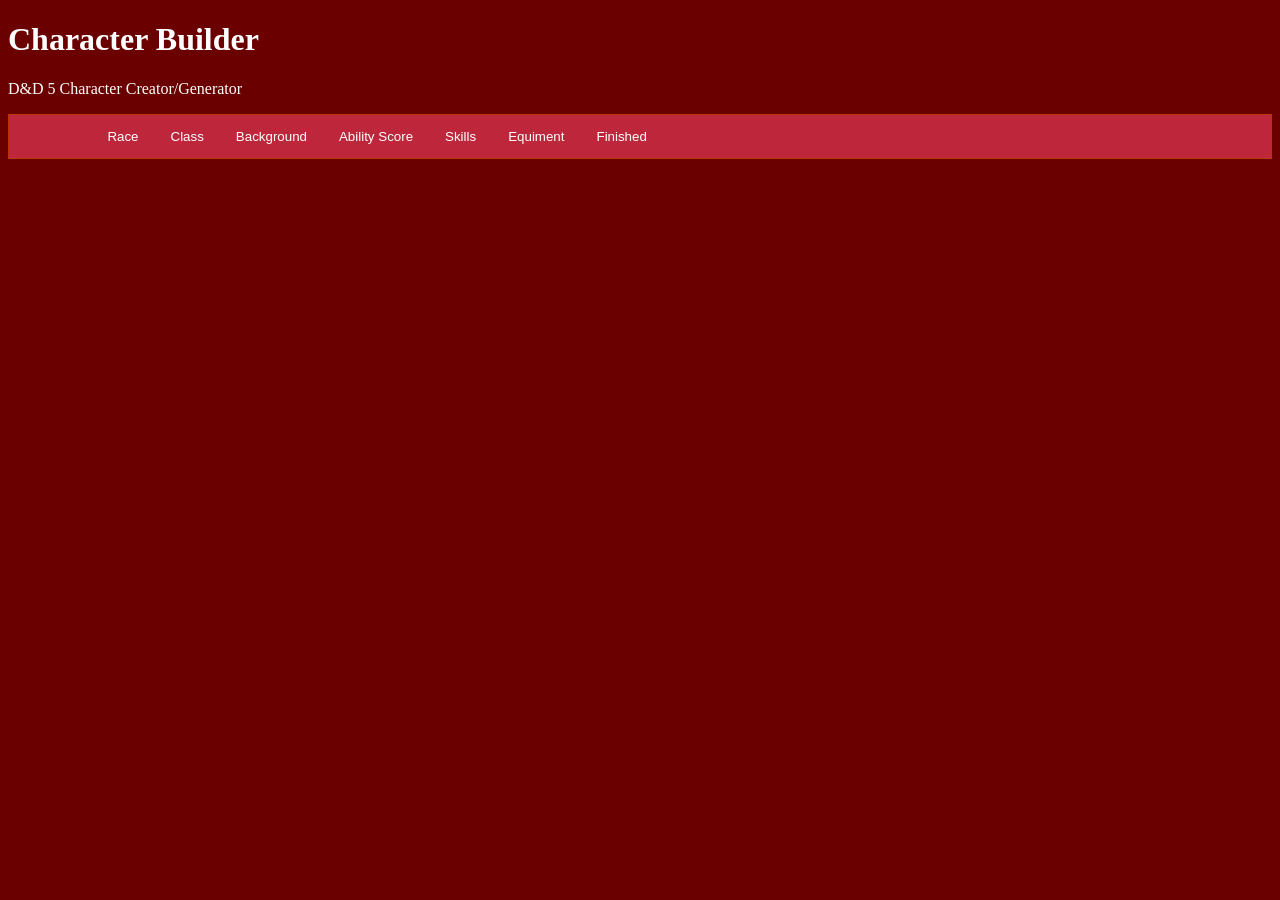
<file: index.html>
<!DOCTYPE html>
<html lang="en">

<head>
  <link rel="stylesheet" href="./DND_Image.css">
  <script src="https://ajax.googleapis.com/ajax/libs/jquery/3.5.1/jquery.min.js"></script>
  <title>DND Character Sheet Demo</title>
</head>

<body>
  <div class="header">
    <h1>Character Builder</h1>
    <p>D&D 5 Character Creator/Generator</p>
  </div>

  <!-- Tab links -->
  <div class="tab">
    <button id="page_6_button" class="tablinks" onclick="openPage(event, 'page_6')"
      style="visibility:hidden">SPELLS</button>
    <button class="tablinks" onclick="openPage(event, 'page_1')">Race</button>
    <button class="tablinks" onclick="openPage(event, 'page_2')">Class</button>
    <button class="tablinks" onclick="openPage(event, 'page_3')">Background</button>
    <button class="tablinks" onclick="openPage(event, 'page_4')">Ability Score</button>
    <button class="tablinks" onclick="openPage(event, 'page_5')">Skills</button>
    <button class="tablinks" onclick="openPage(event, 'page_7')">Equiment</button>
    <button class="tablinks" onclick="openPage(event, 'page_9')">Finished</button>
  </div>
  <!------------------Races------------------------->
  <div id="page_1" class="tabcontent">
    <h2>Race:</h2>
    <p>Chose your character race from below</p>
    <div class="dropdown">
      <button onclick="selectionButton('raceDropdown')" id='race_option' class="dropbtn">Race
        <i class="fa fa-caret-down"></i>
      </button>
      <div id="raceDropdown" class="dropdown-content">
        <ul id="raceList">
          <li value="dragonborn">dragonborn</li>
          <li value="dwarf">dwarf</li>
          <li value="elf">elf</li>
          <li value="gnome">gnome</li>
          <li value="half-elf">half-elf</li>
          <li value="half-orc">half-orc</li>
          <li value="halfling">halfling</li>
          <li value="human">human</li>
          <li value="tiefling">tiefling</li>
        </ul>
      </div>
    </div>
    <br />
    <br />

    <div id="info_1" class="info_section" style="border-style:solid">
      <p>Race:</p>
      <label id="name"> </label>
      <br />
      <p>Race Speed:</p>
      <label id="speed_race"> </label>
      <br />
      <p>Race Description:</p>
      <label id="race-age"> </label>
      <br />
      <p>Race Alignment:</p>
      <label id="race-alignment"> </label>
      <br />
      <p>Trait Names:</p>
      <label id="results"> </label>
      <br />
      <p>Race Size:</p>
      <label id="size"> </label>
      <br />
      <p>Race Languages:</p>
      <label id="language"> </label>
      <br />
      <p>Race Weapons:</p>
      <label id="weapon"> </label>
      <br />
      <p>Race Skills:</p>
      <label id="race-skill"> </label>
      <br />
      <p>Race Ability Bonuses:</p>
      <label id="bonuses"> </label>
      <br />
      <p>Subraces:</p>
      <label id="subraces"> </label>
    </div>
  </div>

  <!------------------Classes------------------------->

  <div id="page_2" class="tabcontent">
    <h2>Class:</h2>
    <p>Chose your character class from below</p>
    <p class="des_class"> A character class is a fundamental part of the identity and
      nature of characters in the Dungeons & Dragons role-playing game. A character's capabilities,
      strengths, and weaknesses are largely defined by its class. A character's class affects a character's
      available skills and abilities</p>
    <div class="dropdown">
      <button onclick="selectionButton('classDropdown')" id='class_option' class="dropbtn">Class
        <i class="fa fa-caret-down"></i>
      </button>
      <br />
      <div id="classDropdown" class="dropdown-content">
        <ul id="classList">
          <li value="barbarian">barbarian</li>
          <li value="bard">bard</li>
          <li value="cleric">cleric</li>
          <li value="druid">druid</li>
          <li value="fighter">fighter</li>
          <li value="monk">monk</li>
          <li value="paladin">paladin</li>
          <li value="ranger">ranger</li>
          <li value="rogue">rogue</li>
          <li value="sorcerer">sorcerer</li>
          <li value="warlock">warlock</li>
          <li value="wizard">wizard</li>
        </ul>
      </div>
    </div>
    <br />
    <div id="info_2" class="info_section" style="border-style:solid">
      <p>Class:</p>
      <label id="class_name"></label>
      <br />
      <p>Hit Die:</p>
      <label id="hit"></label>
      <br />
      <p>Saving Throw:</p>
      <label id="throws"></label>
      <br />
      <p>Number of Skills One can Have:</p>
      <label id="skills"> </label>
      <br />
      <p>Recommended Equiment:</p>
      <label id="preffer_equiment"> </label>
      <br />
      <p>Starting Spells:</p>
      <label id="spells"> None </label>
      <br />
      <p>Spellcasting:</p>
      <label id="spellscasting"> None </label>
      <br />
      <p>Subclasses:</p>
      <label id="subclasses"> </label>
      <br />
    </div>
  </div>

  <!------------------Background------------------------->
  <div id="page_3" class="tabcontent">
    <h2>Background:</h2>
    <br />
    <p>Chose your character background from below</p>
    <div class="dropdown">
      <button onclick="selectionButton('backgroundDropdown')" id='background_option' class="dropbtn">Background
        <i class="fa fa-caret-down"></i>
      </button>
      <br />
      <div id="backgroundDropdown" class="dropdown-content">
        <ul id="backgroundList">
          <li value="acolyte">acolyte</li>
          <li value="criminal">criminal</li>
          <li value="folk-hero">folk-hero</li>
          <li value="noble">noble</li>
          <li value="sage">sage</li>
          <li value="soldier">soldier</li>
          <li value="None">None</li>
        </ul>
      </div>
    </div>
    <br />
    <p>Choose your character Alignment</p>
    <p class="alignment_info"> Alignment is a combination of
      two factors: one identifies morality (good, evil, or neutral),
      and the other describes attitudes toward society and order (lawful, chaotic, or neutral)</p>
    <br />
    <div class="dropdown">
      <button onclick="selectionButton('alignmentDropdown')" id='alignment_option' class="dropbtn">Alignment
        <i class="fa fa-caret-down"></i>
      </button>
      <br />
      <div id="alignmentDropdown" class="dropdown-content">
        <ul id="alignmentList">
          <li value="chaotic-evil">chaotic-evil</li>
          <li value="chaotic-good">chaotic-good</li>
          <li value="chaotic-neutral">chaotic-neutral</li>
          <li value="lawful-evil">lawful-evil</li>
          <li value="lawful-good">lawful-good</li>
          <li value="lawful-neutral">lawful-neutral</li>
          <li value="neutral">neutral</li>
          <li value="neutral-evil">neutral-evil</li>
          <li value="neutral-good">neutral-good</li>
          <li value="none">None</li>
        </ul>
      </div>
    </div>

    <div id="info_3" class="info_section" style="border-style:solid">
      <p>Required Skills:</p>
      <label id="skills_needed"></label>
      <br />
      <p>Languages to Choice From:</p>
      <label id="languages_options"></label>
      <p>Background Description:</p>
      <label id="background_des"></label>
      <br />
      <p>Alignment:</p>
      <label id="alignment_choice"> </label>
    </div>
  </div>

  <!------------------Ability Scores------------------------->
  <div id="page_4" class="tabcontent">
    <h2>Ability Score:</h2>
    <br />
    <h2>Level:</h2>
    <p>1</p>
    <p>All beginner players begin at level 1.</p>
    <br />
    <table>
      <tr>
        <th>Ability</th>
        <th>Score</th>
        <th>Bonus</th>
        <th>Description</th>
        <th>Important For</th>
        <th>Total</th>
      </tr>
      <tr>
        <td>STR:</td>
        <td><label id="STR"> 0</label></td>
        <td><label id="STR_bonus" value=0> 0</label></td>
        <td><label id="STR_des"></label></td>
        <td><label id="STR_info"></label></td>
        <td><label id="STR_total"></label></td>
      </tr>
      <tr>
        <td>DEX:</td>
        <td><label id="DEX"> 0</label></td>
        <td><label id="DEX_bonus" value=0> 0</label></td>
        <td><label id="DEX_des"></label></td>
        <td><label id="DEX_info"></label></td>
        <td><label id="DEX_total"></label></td>
      </tr>
      <tr>
        <td>CON:</td>
        <td><label id="CON"> 0</label></td>
        <td><label id="CON_bonus" value=0> 0</label></td>
        <td><label id="CON_des"></label></td>
        <td><label id="CON_info"></label></td>
        <td><label id="CON_total"></label></td>
      </tr>
      <tr>
        <td>INT:</td>
        <td><label id="INT"> 0</label></td>
        <td><label id="INT_bonus" value=0> 0</label></td>
        <td><label id="INT_des"></label></td>
        <td><label id="INT_info"></label></td>
        <td><label id="INT_total"></label></td>
      </tr>
      <tr>
        <td>WIS:</td>
        <td><label id="WIS"> 0</label></td>
        <td><label id="WIS_bonus" value=0> 0</label></td>
        <td><label id="WIS_des"></label></td>
        <td><label id="WIS_info"></label></td>
        <td><label id="WIS_total"></label></td>
      </tr>
      <tr>
        <td>CHA:</td>
        <td><label id="CHA"> 0</label></td>
        <td><label id="CHA_bonus" value=0> 0</label></td>
        <td><label id="CHA_des"></label></td>
        <td><label id="CHA_info"></label></td>
        <td><label id="CHA_total"></label></td>
      </tr>
    </table>
    <br />
    <button id="roll">Roll</button>
  </div>


  <!------------------Skills------------------------->
  <div id="page_5" class="tabcontent">
    <h2>Proficiencies:</h2>
    <p>Choose the character's skills and languages.</p>
    <br />
    <p>Pick your character's language from below</p>
    <div id="Languages">
      <ul id="languageList"> </ul>
    </div>
    <br />
    <p>Pick your character's class skills from below</p>
    <div class="dropdown">
      <button onclick="selectionButton('skillDropdown')" id='skill_option' class="dropbtn"> Skill
        <i class="fa fa-caret-down"></i>
      </button>
      <br />
      <div id="skillDropdown" class="dropdown-content">
        <ul id="skillList"> </ul>
      </div>
    </div>

    <div class="dropdown">
      <button onclick="selectionButton('skill2Dropdown')" id='skill_option2' class="dropbtn"> Skill
        <i class="fa fa-caret-down"></i>
      </button>
      <br />
      <div id="skill2Dropdown" class="dropdown-content">
        <ul id="skill2List"> </ul>
      </div>
    </div>

    <div id="skillOptions3" class="dropdown" style="visibility:hidden">
      <button onclick="selectionButton('skill3Dropdown')" id='skill_option3' class="dropbtn"> Skill
        <i class="fa fa-caret-down"></i>
      </button>
      <br />
      <div id="skill3Dropdown" class="dropdown-content">
        <ul id="skill3List"> </ul>
      </div>
    </div>

    <div id="info_5" class="info_section" style="border-style:solid">
      <p>Skill Name:</p>
      <label id="Pro_name"></label>
      <br />
      <p>Skill Information:</p>
      <label id="Pro_info"></label>
      <p>Skill Required Based on Background:</p>
      <label id="background_Skill_info"></label>
    </div>
  </div>

  <!------------------Spells------------------------->
  <div id="page_6" class="tabcontent">
    <div class="sidenav">
      <p>Extra Spells Available:</p>
      <ul id="extra_spells"> </ul>
      <div id="extra_spell_info">
        <p>Ability Score Needed for Spells:</p>
        <label id="spell_ability"></label>
        <p>Description of Spellcasting:</p>
        <label id="spell_ability_info"></label>
        <br />
        <label id="extra_spell_ability_info"></label>
      </div>
    </div>
    <div class="main">

      <h2>Known Spells:</h2>
      <p>Choose your Character's Spells.</p>
      <br />
      <p>Pick your character's spells from below</p>
      <div class="dropdown">
        <button onclick="selectionButton('spellDropdown')" id='spell_option' class="dropbtn">Spell
          <i class="fa fa-caret-down"></i>
        </button>
        <br />
        <div id="spellDropdown" class="dropdown-content">
          <ul id="spellList"> </ul>
        </div>
      </div>

      <div class="dropdown">
        <button onclick="selectionButton('spellDropdown2')" id='spell_option2' class="dropbtn">Spell
          <i class="fa fa-caret-down"></i>
        </button>
        <br />
        <div id="spellDropdown2" class="dropdown-content">
          <ul id="spellList2"> </ul>
        </div>
      </div>

      <div class="dropdown">
        <button onclick="selectionButton('spellDropdown3')" id='spell_option3' class="dropbtn">Spell
          <i class="fa fa-caret-down"></i>
        </button>
        <br />
        <div id="spellDropdown3" class="dropdown-content">
          <ul id="spellList3"> </ul>
        </div>
      </div>

      <div class="dropdown">
        <button onclick="selectionButton('spellDropdown4')" id='spell_option4' class="dropbtn">Spell
          <i class="fa fa-caret-down"></i>
        </button>
        <br />
        <div id="spellDropdown4" class="dropdown-content">
          <ul id="spellList4"> </ul>
        </div>
      </div>
      <div id="info_6" class="info_section" style="border-style:solid">
        <p>Spell:</p>
        <label id="spell_name"></label>
        <br />
        <p>Spell Information:</p>
        <label id="spell_info"></label>
        <br />
        <p>Spell Range:</p>
        <label id="spell_range"></label>
        <br />
      </div>
    </div>
  </div>

  <!------------------equiment------------------------->
  <div id="page_7" class="tabcontent">
    <h2>Equiment:</h2>
    <p>Choose the character's weapons, aromor, and pack.</p>
    <br />
    <p>Set your character's allowance below</p>
    <input id="money" type="number"></input>
    <div class="dropdown">
      <button onclick="selectionButton('moneyDropdown')" id='money_option' class="dropbtn">Currency
        <i class="fa fa-caret-down"></i>
      </button>
      <div id="moneyDropdown" class="dropdown-content">
        <ul id="moneyList">
          <li value="cp">Copper (cp)</li>
          <li value="sp">Silver (sp)</li>
          <li value="ep">Electrum (ep)</li>
          <li value="gp">Gold (gp)</li>
          <li value="pp">Platinum (pp)</li>
        </ul>
      </div>
    </div>
    <p>Weapon Total Spent: <lable id="money_weapon" value="0">0</lable>
    </p>
    <p>Kit Total spent: <lable id="money_kit" value="0">0</lable>
    </p>
    <p>Armor Total Spent: <lable id="money_armor" value="0">0</lable>
    </p>
    <p>Sheild Total spent: <lable id="money_sheild" value="0">0</lable>
    </p>
    <p>Magic Item Total spent: <lable id="money_magic" value="0">0</lable>
    </p>
    <p>New Total: <lable id="money_left" value="0">0</lable>
    </p>
    <br />
    <p>Pick your character's weapon from below</p>
    <div class="dropdown">
      <button onclick="selectionButton('weaponDropdown')" id='weapon_option' class="dropbtn">Weapon
        <i class="fa fa-caret-down"></i>
      </button>
      <br />
      <div id="weaponDropdown" class="dropdown-content">
        <ul id="weaponList"> </ul>
      </div>
    </div>
    <br />
    <p>Pick your character's Armor from below</p>
    <div class="dropdown">
      <button onclick="selectionButton('armorDropdown')" id='armor_option' class="dropbtn">Armor
        <i class="fa fa-caret-down"></i>
      </button>
      <br />
      <div id="armorDropdown" class="dropdown-content">
        <ul id="armorList"> </ul>
      </div>
    </div>
    <br />
    <p>Pick your character's shield from below</p>
    <div class="dropdown">
      <button onclick="selectionButton('shieldDropdown')" id='shield_option' class="dropbtn">Shields
        <i class="fa fa-caret-down"></i>
      </button>
      <br />
      <div id="shieldDropdown" class="dropdown-content">
        <ul id="shieldList"> </ul>
      </div>
    </div>
    <br />
    <p>Pick your character's kit from below</p>
    <div class="dropdown">
      <button onclick="selectionButton('kitDropdown')" id='kit_option' class="dropbtn">Kits
        <i class="fa fa-caret-down"></i>
      </button>
      <br />
      <div id="kitDropdown" class="dropdown-content">
        <ul id="kitList"> </ul>
      </div>
    </div>

    <div id = "durid_spell_equ" style="visibility:hidden">
      <p>Pick your Druid's magic Equiment from below</p>
      <div class="dropdown">
        <button onclick="selectionButton('druid_magic_Dropdown')" id='druid_equip_option' class="dropbtn">Druid
          <i class="fa fa-caret-down"></i>
        </button>
        <br />
        <div id="druid_magic_Dropdown" class="dropdown-content">
          <ul id="druid_magic_List"> </ul>
        </div>
      </div>
    </div>

    <div id = "bard_spell_equ" style="visibility:hidden">
      <p>Pick your Bard's music Equiment from below</p>
      <div class="dropdown">
        <button onclick="selectionButton('bard_magic_Dropdown')" id='bard_equip_option' class="dropbtn">Instrument
          <i class="fa fa-caret-down"></i>
        </button>
        <br />
        <div id="bard_magic_Dropdown" class="dropdown-content">
          <ul id="bard_magic_List"> </ul>
        </div>
      </div>
    </div>

    <div id = "wizard_spell_equ" style="visibility:hidden">
      <p>Pick your Magic User's magic Equiment from below</p>
      <div class="dropdown">
        <button onclick="selectionButton('wizard_magic_Dropdown')" id='wizard_equip_option' class="dropbtn">Magic Equipment
          <i class="fa fa-caret-down"></i>
        </button>
        <br />
        <div id="wizard_magic_Dropdown" class="dropdown-content">
          <ul id="wizard_magic_List"> </ul>
        </div>
      </div>
    </div>

    <div id = "holy_equ" style="visibility:hidden">
      <p>Pick your Holy Man's magic Equiment from below</p>
      <div class="dropdown">
        <button onclick="selectionButton('holy_Dropdown')" id='holy_equip_option' class="dropbtn">Holy Equipment
          <i class="fa fa-caret-down"></i>
        </button>
        <br />
        <div id="holy_Dropdown" class="dropdown-content">
          <ul id="holy_List"> </ul>
        </div>
      </div>
    </div>

    <br />
    <div id="info_7" class="info_section" style="border-style:solid">
      <p>Equiment Name:</p>
      <label id="equiment_name"></label>
      <br />
      <p>Wieght:</p>
      <label id="weight"></label>
      <br />
      <p>Range:</p>
      <label id="range"></label>
      <br />
      <p>Range Category:</p>
      <label id="range_cat"></label>
      <br />
      <p>Armor Protection:</p>
      <label id="armor_prot"></label>
      <br />
      <p>Cost:</p>
      <label id="cost_info"></label>
      <br />
      <p>Damage:</p>
      <label id="damage_info"></label>
      <br />
      <p>Roll for Damage:</p>
      <label id="damage_roll"></label>
      <br />
      <p>Stealth Advantage:</p>
      <label id="stealth_info"></label>
      <br />
      <p>Strength Required to Weild:</p>
      <label id="musle_info"></label>
      <br />
      <p>Equiment Description:</p>
      <label id="equiment_info"></label>
    </div>
  </div>

  <!------------------Print------------------------->
  <div id="page_9" class="tabcontent">
    <h2>Sheet Fromat:</h2>
    <section class="indent-1">
      <section>
        <p>Race: <label id="char_race" type="text"></label></p>
        <p>Class: <label id="char_class" type="text"></label></p>
        <p>Level: <label id="char_level" type="text">1</label></p>
        <p>Experince Points: <label id="char_exp" type="text">0</label></p>
        <p>Background: <label id="char_background" type="text"></label></p>
        <p>Alignment: <label id="char_alignment" type="text"></label></p>
      </section>

      <section>
        <p>Armor Class (10 + DEX Modifier + other bonuses): <label id="char_armor_class" type="text"></label></p>
        <p>Initative & Inspiration: <label id="char_init" type="text"></label></p>
        <p>Speed: <label id="char_speed" type="text"></label></p>
      </section>
    </section>
    
    <section class="indent-1">
      <section>
        <h1>Score:</h1>
        <p>Strength: <label id="char_STR" type="text"></label></p>
        <p>Dexterity: <label id="char_DEX" type="text"></label></p>
        <p>Constitution: <label id="char_CON" type="text"></label></p>
        <p>Intelligence: <label id="char_INT" type="text"></label></p>
        <p>Wisdom: <label id="char_WIS" type="text"></label></p>
        <p>Charisma: <label id="char_CHAR" type="text"></label></p>
      </section>

      <section>
        <h1>Saving Throws & Skills:</h1>
        <p>Strength & (Str): <label id="char_STR_skill" type="text"></label></p>
        <p>Dexterity & (Dex): <label id="char_DEX_skill" type="text"></label></p>
        <p>Constitution & (Con): <label id="char_CON_skill" type="text"></label></p>
        <p>Intelligence & (Int): <label id="char_INT_skill" type="text"></label></p>
        <p>Wisdom & (Wis): <label id="char_WIS_skill" type="text"></label></p>
        <p>Charisma & (Cha): <label id="char_CHAR_skill" type="text"></label></p>
      </section>
    </section>
    
    <section class="indent-1">
      <section>
        <p>Proficiency Bonus: <label id="char_bonus" type="text">+2</label></p>
        <p>Fill in the bubbles for the following Saving Throws:</p>
        <label id="char_saving_throws" type="text"></label>
        </br>
        <p>Fill in the bubbles for the following Skills:
        <p>
          <label id="char_skills" type="text"></label>
          <label id="char_background_skills" type="text"></label>
      </section>

      <section>
        <h1>Hit Points:</h1>
        <p>Hit Die: <label id="char_die_hit" type="text"></label></p>
        <p>Hit Points Maximum (Die hit + CON Modifier): <label id="char_max_hit" type="text"></label></p>
        <p>Current Hit Points: <label id="char_hit" type="text"></label></p>
      </section>
    </section>
    
    <section class="indent-1">
      <section>
        <h1>Attack and SpellCasting:</h1>
        <p>Armor: <label id="char_armor" type="text"></label></p>
        <p>Weapon: <label id="char_weapon" type="text"></label></p>
        <p>Shield: <label id="char_sheild" type="text"></label></p>
        <p>Kit: <label id="char_kit" type="text"></label></p>
        <p>Magic Item: <label id="char_magic_item" type="text"></label></p>
        </br>
        <p>Equiment: <label id="char_equiment" type="text"></label></p>
        <p>Money Remaining: <label id="money_left_equiment" type="number"></label></p>
      </section>
      
      <section>
        <h1>Other Proficiences & Languages:</h1>
        <p>Languages: <label id="char_language" type="text"></label></p>
        <label id="char_other_languages" type="text"></label>
        <label id="extra_languages" type="text"></label>
        <p>Proficiences: <label id="char_other_proficiences" type="text"></label></p>
      </section>
    </section>
    
    <section class="indent-1">
      <section>
        <h1>Features & Traits:</h1>
        <p>Traits: <label id="char_traits" type="text"></label></p>
      </section>
      
      <section>
        <h2>Page 3 Spells:</h2>
        <p>Spellcasting Class: <label id="char_casting" type="text"></label></p>
        <p>Spellcasting Ability: <label id="char_ability" type="text"></label></p>
        <p>Spell Save DC: <label id="char_DC" type="text"></label></p>
        <p>Spell Bonus: <label id="char_spell_bonus" type="text"></label></p>
        <p>Level 1 Spells: <label id="char_spells" type="text"></label></p>
      </section>
    </section>
    
    <iframe src="https://media.wizards.com/2016/dnd/downloads/5E_CharacterSheet_Fillable.pdf" width="100%"
      height="3200px">
    </iframe>
  </div>

  <!------------------Code------------------------->
  <script>
    function openPage(evt, pageName) {
      let i, tabcontent, tablinks;

      tabcontent = document.getElementsByClassName("tabcontent");
      for (i = 0; i < tabcontent.length; i++) {
        tabcontent[i].style.display = "none";
      }

      tablinks = document.getElementsByClassName("tablinks");
      for (i = 0; i < tablinks.length; i++) {
        tablinks[i].className = tablinks[i].className.replace(" active", "");
      }

      document.getElementById(pageName).style.display = "block";
      evt.currentTarget.className += " active";
    }

    function selectionButton(dropdownButton) {
      document.getElementById(dropdownButton).classList.toggle("show");
    }

    window.onclick = function (event) {
      if (!event.target.matches('.dropbtn')) {
        let dropdowns = document.getElementsByClassName("dropdown-content");
        let i;
        for (i = 0; i < dropdowns.length; i++) {
          let openDropdown = dropdowns[i];
          if (openDropdown.classList.contains('show')) {
            openDropdown.classList.remove('show');
          }
        }
      }
    }
  </script>
  <script type="module" src="./DND_Code.js"></script>
  <script type="module" src="./help.js" defer></script>
  <script type="module" src="./race_code.js" defer></script>
  <script type="module" src="./class_code.js" defer></script>
  <script type="module" src="./skill_code.js" defer></script>
  <script type="module" src="./equiment_code.js" defer></script>
  <script type="module" src="./spell_code.js" defer></script>
  <script type="module" src="./ability_score_code.js" defer></script>
  <script type="module" src="./background.js" defer></script>
</body>

</html>
</file>
<file: DND_Image.css>
.header {
  background-image: url("https://static1.thegamerimages.com/wordpress/wp-content/uploads/2021/06/dungeons-and-dragons-no-dm.jpg?q=50&amp;fit=contain&amp;w=767&amp;h=450&amp;dpr=1.5");
  background-size: 100%;
  padding:none;
  color: white;
}

/* Overall style of the Web App */
body {
  background-color: rgba(107, 0, 0);
  color:white;
}

/* End of overall style of the Web App */

/* Setting text sytle and coloring for the boxed section for each tab */
label {
  font-weight: normal;
  text-transform: none;
  line-height: 1.6;
  text-indent: 50%;
  color:rgb(255, 196, 0)
}

.info_section {
  background-color: hsla(347, 100%, 41%, 0.637);
  color:white;
  padding-left: 12px;
  text-transform: uppercase;
  font-weight: bold;
}
/* End of Setting text sytle and coloring for the boxed section for each tab */

/* Final Page formating */
.indent-1 {float: left; padding-left:12px;}
.indent-1 section {width: 70%; float: left; padding-left:12px;}
/* Ending Final Page formating */

/* Dropdown Button */
.dropbtn, #roll {
  background-color: #ff0000;
  color: white;
  padding: 16px;
  font-size: 16px;
  border: none;
  cursor: pointer;
}

/* Dropdown button on hover & focus */
.dropbtn:hover, .dropbtn:focus {
  background-color: #b80028;
}

/* The container <div> - needed to position the dropdown content */
.dropdown {
  position: relative;
  display: inline-block;
}

/* Dropdown Content (Hidden by Default) */
.dropdown-content {
  display: none;
  position: absolute;
  background-color: #f1f1f1;
  min-width: 160px;
  box-shadow: 0px 8px 16px 0px rgba(0,0,0,0.2);
  z-index: 1;
}

/* Links inside the dropdown */
.dropdown-content li {
  color: black;
  padding: 12px 16px;
  text-decoration: none;
  display: block;
}

/* Change color of dropdown links on hover */
.dropdown-content li:hover {background-color: #ddd}

/* Show the dropdown menu (use JS to add this class to the .dropdown-content container when the user clicks on the dropdown button) */
.show {display:block;}

/* Style the tab */
.tab {
  overflow: hidden;
  color: white;
  border: 1px solid rgb(187, 53, 0);
  background-color: #be273b;
}

/* Style the buttons that are used to open the tab content */
.tab button {
  background-color: inherit;
  float: left;
  border: none;
  color: white;
  outline: none;
  cursor: pointer;
  padding: 14px 16px;
  transition: 0.3s;
}

/* Change background color of buttons on hover */
.tab button:hover {
  color: rgb(82, 0, 0);
  background-color: rgb(255, 115, 115);
}

/* Create an active/current tablink class */
.tab button.active {
  color: white;
  background-color: rgb(247, 59, 59);
}

/* Style the tab content */
.tabcontent {
  display: none;
  background-color: rgba(148, 5, 5, 0.678);
  padding: 6px 12px;
  border: 1px solid rgb(255, 0, 0);
  border-top: none;
}

.tabcontent {
  animation: fadeEffect 1s; /* Fading effect takes 1 second */
}

/* Go from zero to full opacity */
@keyframes fadeEffect {
  from {opacity: 0;}
  to {opacity: 1;}
}

/* Table border */
table, th, td {
  border: 1px solid red;
  border-collapse: collapse;
}

/* Table coloring */
td {
  background-color: #be273b;
  color:white;
}
th {
  background-color:rgb(255, 115, 115);
  color: black;
}

/* Table padding */
th, td {
  padding-top: 10px;
  padding-bottom: 20px;
  padding-left: 30px;
  padding-right: 40px;
}

/* The sidebar menu */
.sidenav {
  overflow: auto;
  height: 74.5%; 
  width: 300px; 
  position: fixed;
  z-index: 1; 
  top: 160px; 
  left: 0;
  float: left;
  background-color: #450a03; 
  overflow-x: hidden;
  padding-top: 60px; 
  transition: 0.5s; 
}

/* The navigation menu links */
.sidenav, .sidenav li, #extra_spell_info{
  padding: 6px 8px 6px 16px;
  text-decoration: none;
  font-size: 20px;
  color: #ffffff;
  display: block;
}

/* When you mouse over the navigation links, change their color */
.sidenav li:hover {
  color: #f1f1f1;
}

/* Style page content */
.main {
  margin-left: 300px;
  padding: 0px 10px;
}

/* On smaller screens, where height is less than 450px, change the style of the sidebar (less padding and a smaller font size) */
@media screen and (max-height: 450px) {
  .sidenav {padding-top: 15px;}
  .sidenav a {font-size: 18px;}
}
</file>
